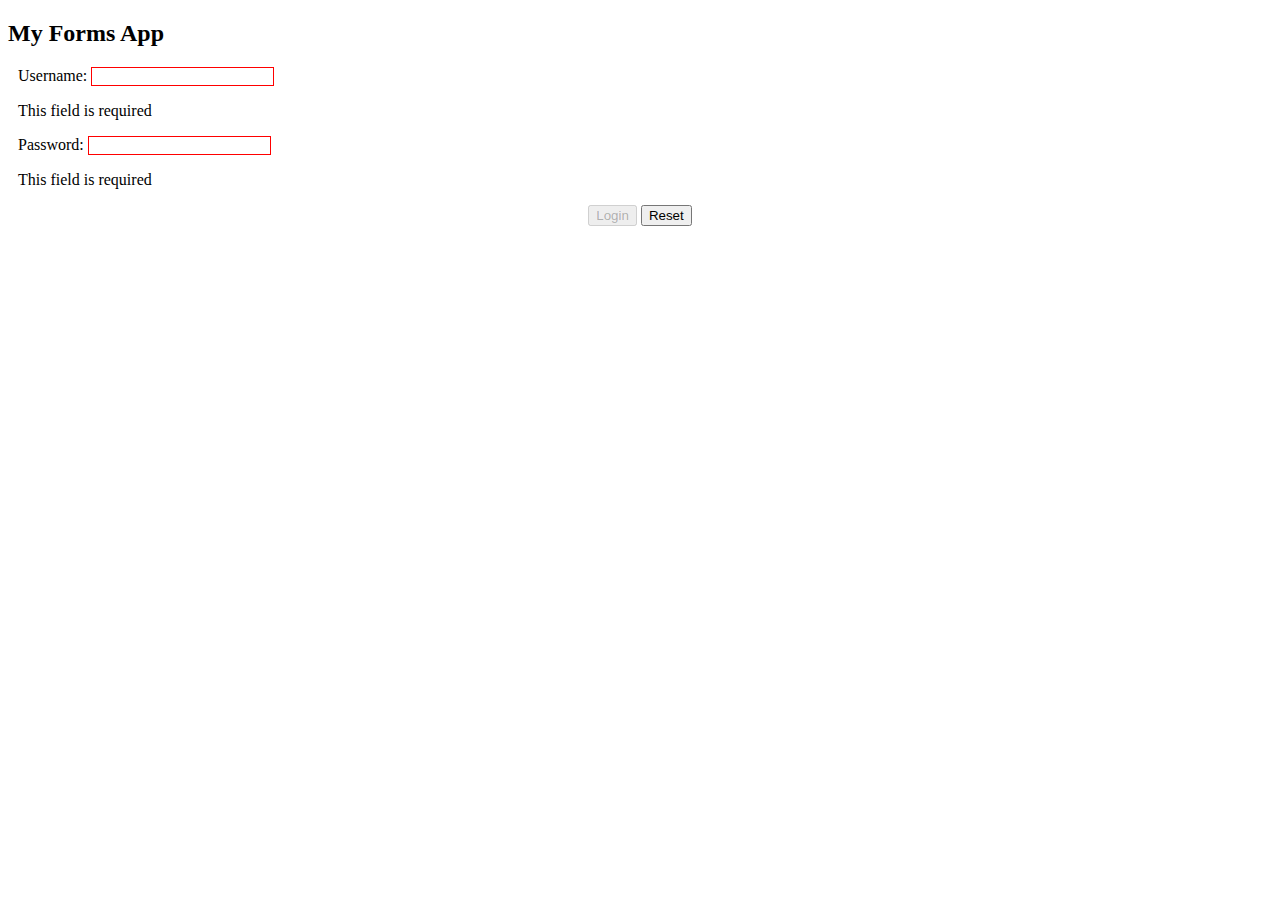
<file: index.html>
<!DOCTYPE html>
<html lang="en" ng-app="myapp">
<head>
    <meta charset="UTF-8">
    <meta name="viewport" content="width=device-width, initial-scale=1.0">
    <meta http-equiv="X-UA-Compatible" content="ie=edge"> 
    <link rel="stylesheet" href="style.css">   
    <title>Angular App</title>
</head>
<body>

    <app></app>
    
    <script src="angular.js"></script>
    <script src="app-component.js"></script>
    <script src="validator.js"></script>
</body>
</html>
</file>
<file: style.css>
input.ng-invalid {
    border: 1px solid red;
}

.formgroup {
    margin: 10px;
}

.formactions {
    margin: 10px;
    text-align: center;
}
</file>
